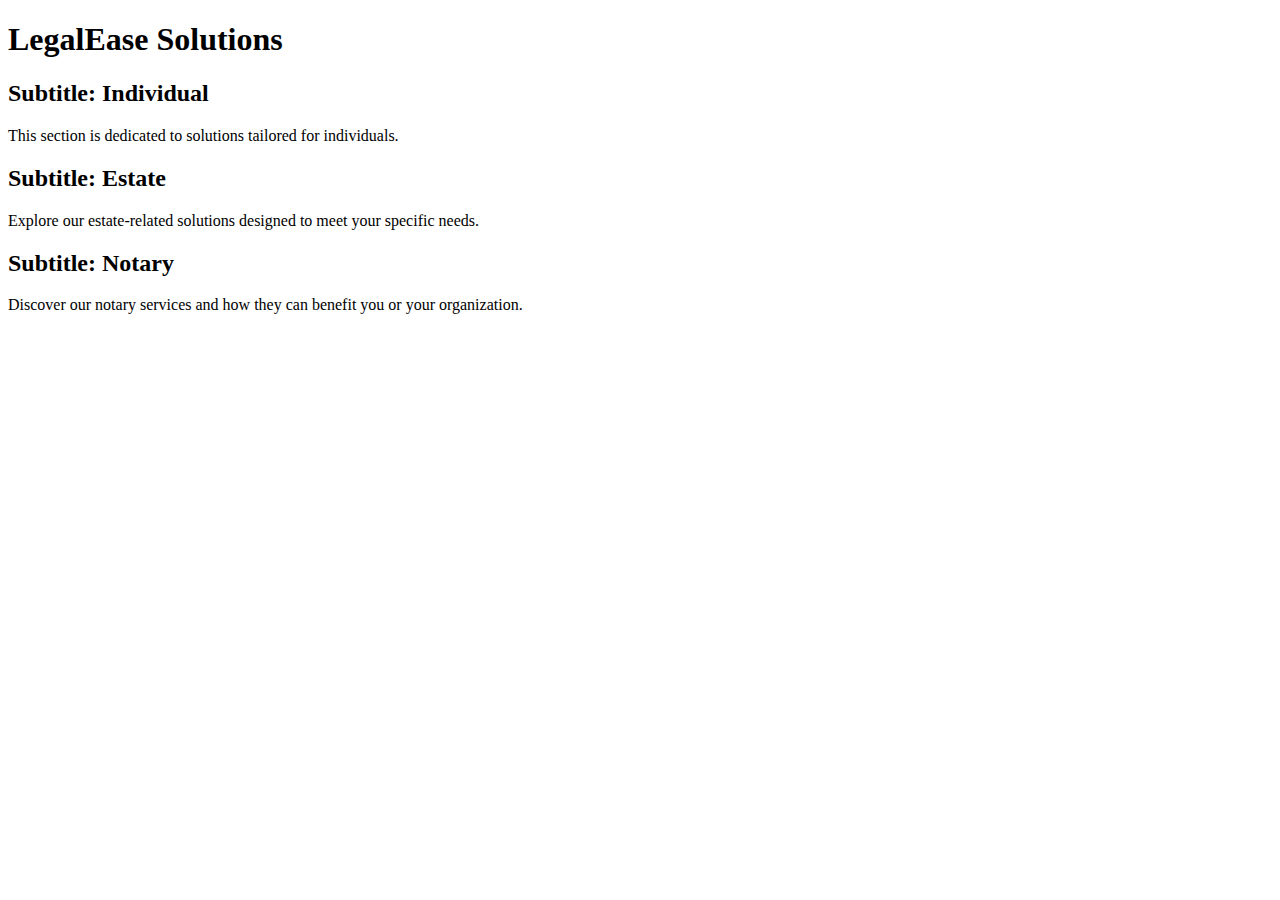
<file: Untitled-2.html>
<!DOCTYPE html>
<html lang="en">
<head>
    <meta charset="UTF-8">
    <meta name="viewport" content="width=device-width, initial-scale=1.0">
    <title>LegalEase Solutions</title>
</head>
<body>

    <h1>LegalEase Solutions</h1>

    <h2>Subtitle: Individual</h2>
    <p>This section is dedicated to solutions tailored for individuals.</p>

    <h2>Subtitle: Estate</h2>
    <p>Explore our estate-related solutions designed to meet your specific needs.</p>

    <h2>Subtitle: Notary</h2>
    <p>Discover our notary services and how they can benefit you or your organization.</p>

</body>
</html>
</file>
